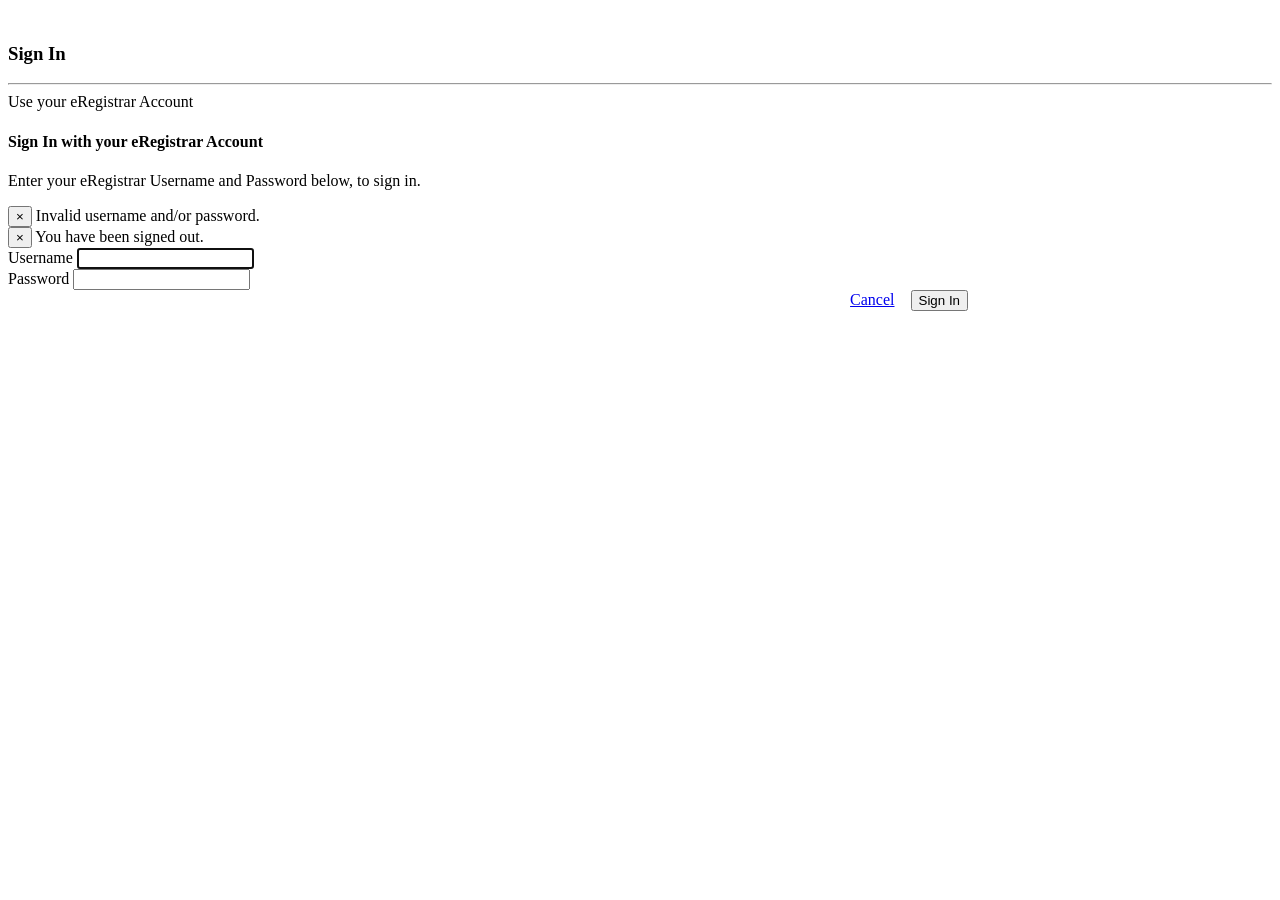
<file: src/main/resources/templates/public/login.html>
<!DOCTYPE html>
<html lang="en" xmlns:th="http://www.thymeleaf.org"
      xmlns:layout="http://www.ultraq.net.nz/thymeleaf/layout"
      layout:decorate="~{layouts/master-layout}">
<head>
    <title>The eRegistrar Sign In</title>
</head>
<body>
    <div layout:fragment="content" style="padding-top:1em;" class="container">
        <h3>Sign In</h3>
        <hr/>
        <div class="container">
            <div class="row">
                <!--div class="col-md-6">
                    <div class="card border-secondary mb-3" style="max-width: 23rem;">
                        <div class="card-body">
                            <h4 class="card-title">Sign In with Google</h4>
                            <p class="card-text">
                                Simply click on the Google logo below and sign in using your Google Account.
                            </p>
                            <a href="#"><img alt="Sign in with Google" th:src="@{/images/login-with-google.png}"></a>
                        </div>
                    </div>
                </div-->
                <div class="col-md-6">
                    <div class="card border-secondary mb-4" style="max-width: 60rem;">
                        <div class="card-header">Use your eRegistrar Account</div>
                        <div class="card-body">
                            <h4 class="card-title">Sign In with your eRegistrar Account</h4>
                            <p class="card-text">
                                Enter your eRegistrar Username and Password below, to sign in.
                            </p>
                            <div>
                                <form name="formLogin" th:action="@{/e-registrar/public/login}" method="post">
                                    <div th:if="${param.error}" class="alert alert-dismissible alert-danger">
                                        <button type="button" class="close" data-dismiss="alert">&times;</button>
                                        Invalid username and/or password.
                                    </div>
                                    <div th:if="${param.logout}" class="alert alert-dismissible alert-primary">
                                        <button type="button" class="close" data-dismiss="alert">&times;</button>
                                        You have been signed out.
                                    </div>
                                    <div class="form-group">
                                        <label for="username">Username</label>
                                        <input id="username" name="username" type="text" class="form-control" autofocus="autofocus"/>
                                    </div>
                                    <div class="form-group">
                                        <label for="password">Password</label>
                                        <input id="password" name="password" type="password" class="form-control"/>
                                    </div>
                                    <div style="float:right;">
                                        <a href="/e-registrar/public/home" class="btn btn-outline-warning">Cancel</a>&nbsp;&nbsp;&nbsp;
                                        <button id="btnSubmit" type="submit" class="btn btn-outline-success">Sign In</button>
                                    </div>
                                </form>
                            </div>
                        </div>
                    </div>
                </div>
            </div>
        </div>
    </div>

    <th:block layout:fragment="footer"></th:block>

</body>
</html>
</file>
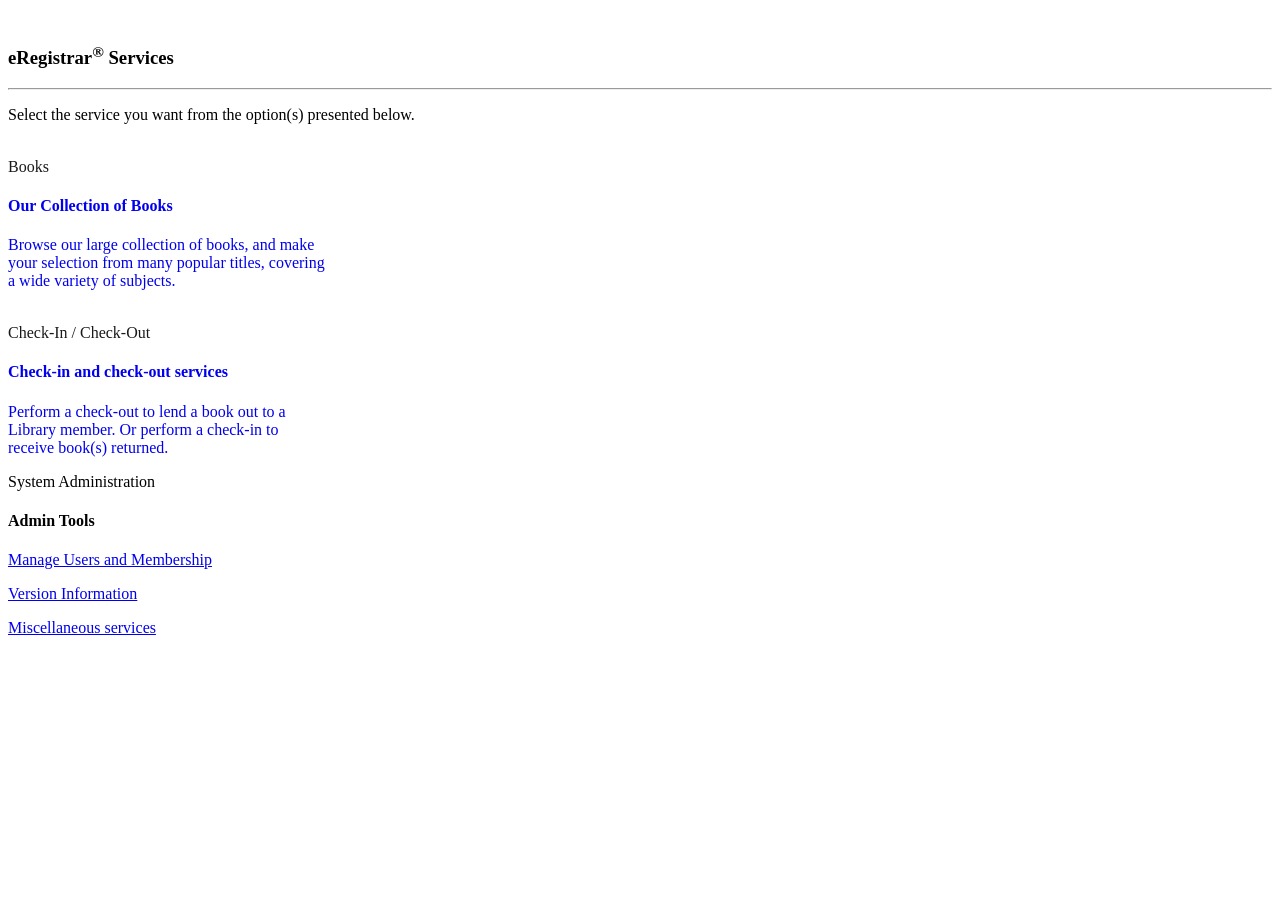
<file: src/main/resources/templates/secured/services.html>
<!DOCTYPE html>
<html lang="en" xmlns:th="http://www.thymeleaf.org"
      xmlns:layout="http://www.ultraq.net.nz/thymeleaf/layout"
      xmlns:sec="http://www.thymeleaf.org/thymeleaf-extras-springsecurity5"
      layout:decorate="~{layouts/master-layout}">
<head>
    <title>The eRegistrar</title>
</head>
<body>
    <div layout:fragment="content" style="padding-top:1em;" class="container">
        <h3>eRegistrar<sup>&reg;</sup> Services</h3>
        <hr/>
        <div style="font-size: 1em">
            <p>Select the service you want from the option(s) presented below.</p>
            <br/>
            <div class="row">
                <div sec:authorize="hasRole('ROLE_STUDENT')" class="col-md-4">
                    <div style="font-size: 1em;">
                        <div class="card border-primary mb-3" style="max-width: 20rem;">
                            <a style="text-decoration: inherit;" href="/e-registrar/secured/services/book/list">
                                <div style="color: #1a1a1a;" class="card-header">Books</div>
                                <div class="card-body">
                                    <h4 class="card-title">Our Collection of Books</h4>
                                    <p class="card-text">
                                        Browse our large collection of books, and make your selection from
                                        many popular titles, covering a wide variety of subjects.
                                        <br/><br/>
                                    </p>
                                </div>
                            </a>
                        </div>
                    </div>
                </div>

                <div sec:authorize="hasRole('ROLE_REGISTRAR')" class="col-md-4">
                    <div style="font-size: 1em;">
                        <div class="card border-primary mb-3" style="max-width: 20rem;">
                            <a style="text-decoration: inherit;" href="/e-registrar/secured/services/checkout">
                                <div style="color: #1a1a1a;" class="card-header">Check-In / Check-Out</div>
                                <div class="card-body">
                                    <h4 class="card-title">Check-in and check-out services</h4>
                                    <p class="card-text">
                                        Perform a check-out to lend a book out to a Library member.
                                        Or perform a check-in to receive book(s) returned.
                                    </p>
                                </div>
                            </a>
                        </div>
                    </div>
                </div>

                <div sec:authorize="hasRole('ROLE_ADMIN')" class="col-md-4">
                    <div style="font-size: 1em;">
                        <div class="card border-primary mb-3" style="max-width: 20rem;">
                            <div class="card-header">System Administration</div>
                            <div class="card-body">
                                <h4 class="card-title">Admin Tools</h4>
                                <p class="card-text">
                                    <a href="/e-registrar/secured/services/admin/usrmgmt/list">
                                        Manage Users and Membership
                                    </a>
                                </p>
                                <p class="card-text">
                                    <a href="#">
                                        Version Information
                                    </a>
                                </p>
                                <p class="card-text">
                                    <a href="#">
                                        Miscellaneous services
                                    </a>
                                </p>
                            </div>
                            </a>
                        </div>
                    </div>
                </div>
            </div>

        </div>
    </div>

    <th:block layout:fragment="footer"></th:block>

</body>
</html>
</file>
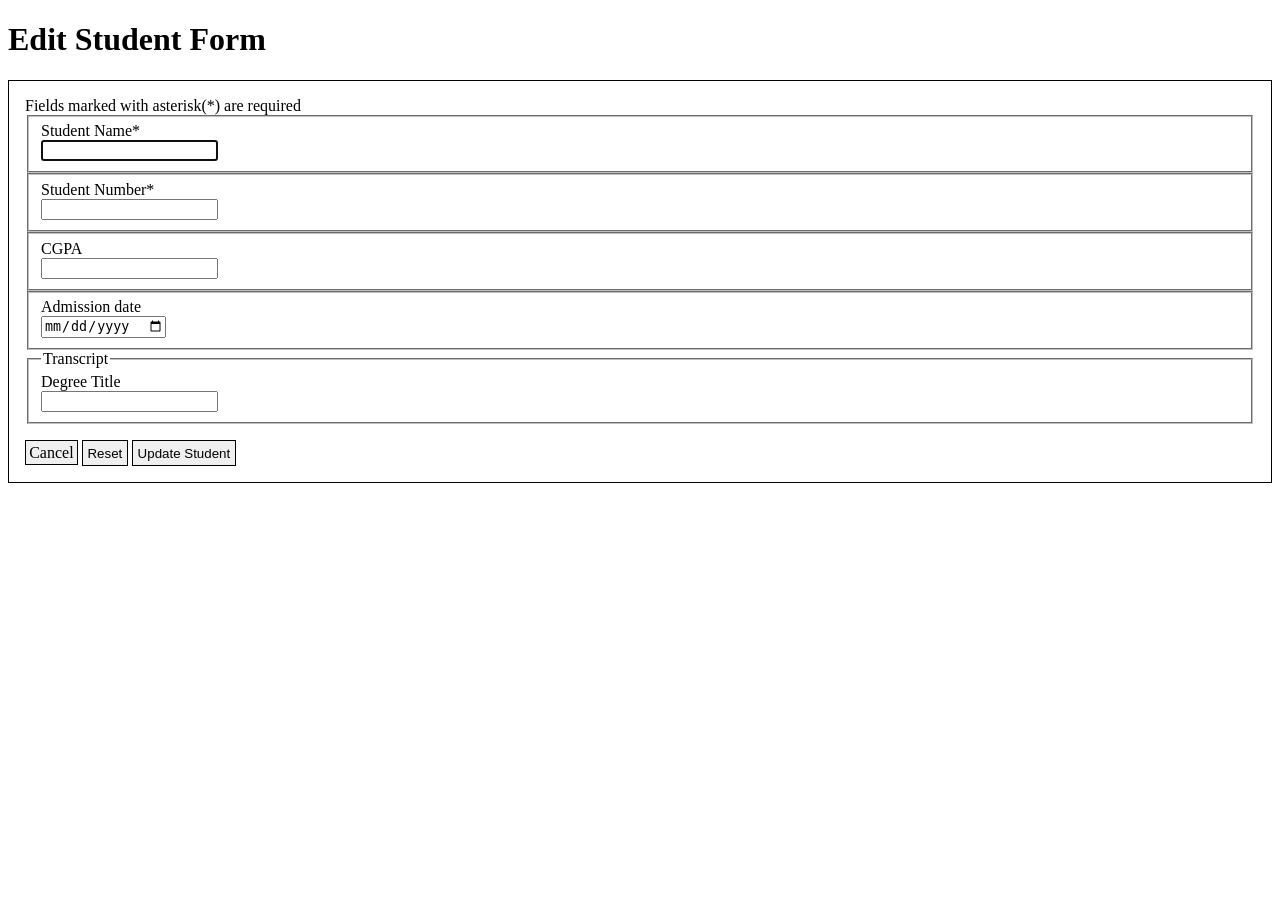
<file: src/main/resources/templates/secured/student/edit.html>
<!DOCTYPE html>
<html lang="en" xmlns:th="http://www.thymeleaf.org">
<head>
    <meta charset="UTF-8">
    <title>E-Registrar - New Student</title>
    <style>
      a.std-lnk-btn {
        text-decoration:none;color: #000000;border: 1px solid #000000;padding: 0.20em;background-color: #efefef;
      }
      input.std-btn {
        color: #000000;border: 1px solid #000000;padding: 0.35em;background-color: #efefef;
      }
    </style>
</head>
    <body>
      <header th:replace="fragments/header :: header"></header>
      <main>
        <h1>Edit Student Form</h1>
        <div style="border: 1px solid;padding: 1em;">
          <div>
            Fields marked with asterisk(*) are required
          </div>
          <form method="post" action="/e-registrar/student/update" th:object="${student}">
            <fieldset>
              <input name="studentId" type = "hidden" th:value="${student.studentId}">
            <div>
              <label>Student Name*</label>
            </div>
            <div>
              <div><span th:if="${#fields.hasErrors('name')}" th:errors="*{name}" style="color:red;"></span></div>
              <input name="name" type="text" th:value="${student.name}" autofocus>
            </div>
          </fieldset>
            <fieldset>
              <div>
                <label>Student Number*</label>
              </div>
              <div>
                <div><span th:if="${#fields.hasErrors('studentNumber')}" th:errors="*{studentNumber}" ></span></div>
                <input name="studentNumber" type="text" th:value="${student.studentNumber}" autofocus>
              </div>
            </fieldset>
            <fieldset>
              <div>
                <label>CGPA</label>
              </div>
              <div>
                <div><span th:if="${#fields.hasErrors('cgpa')}" th:errors="*{cgpa}"></span></div>
                <input name="cgpa" type="text" th:value="${student.cgpa}">
              </div>
            </fieldset>
            <fieldset>
              <div>
                <label>Admission date</label>
              </div>
              <div>
                <div><span th:if="${#fields.hasErrors('admissionDate')}" th:errors="*{admissionDate}"></span></div>
                <input name="admissionDate" type="date" th:value="${student.admissionDate}">
              </div>
            </fieldset>
          <fieldset>
            <legend>Transcript</legend>
            <input name="transcriptId" type="hidden" th:value="*{transcript.transcriptId}">
            <div>
              <label>Degree Title</label>
            </div>
            <div>
              <input name="degree title" type="text" th:field="*{transcript.degreeTitle}">
            </div>
          </fieldset>
          <div style="margin-top: 1em;">
          <a class="std-lnk-btn" href="/e-registrar/student/list">Cancel</a>
          <input class="std-btn" type="reset" value="Reset">
          <input class="std-btn" type="submit" value="Update Student">
          </div>
          </form>
        </div>
        </main>
    </body>
</html>
</file>
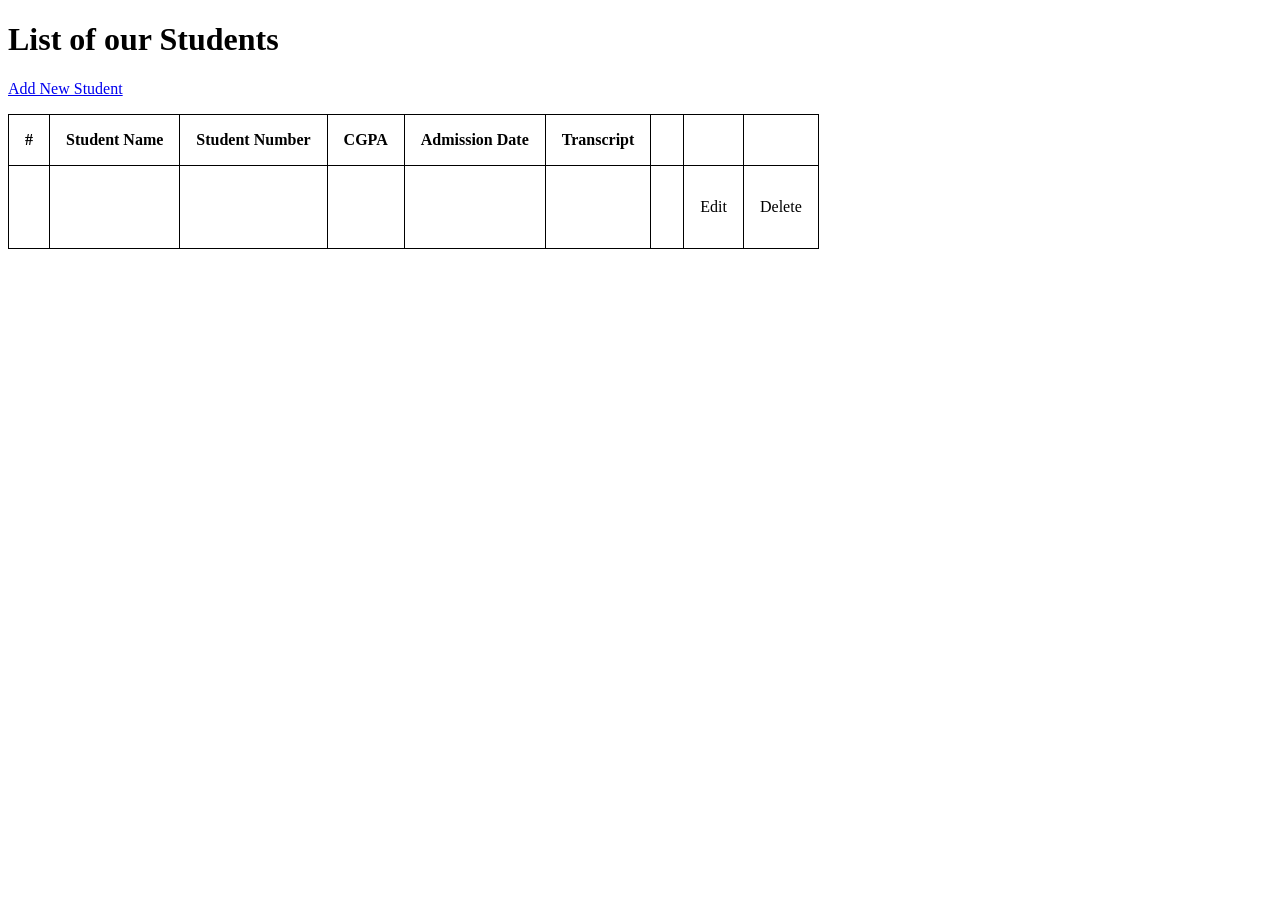
<file: src/main/resources/templates/secured/student/list.html>
<!DOCTYPE html>
<html lang="en" xmlns:th="http://www.thymeleaf.org">
<head>
    <meta charset="UTF-8">
    <title>E-Registrar</title>
    <style>
        table {
            border: 1px solid;
            border-collapse: collapse;
        }
        table th, table td {
            border: 1px solid;
            padding: 1em;
        }
    </style>
</head>
<body>
    <header th:replace="fragments/header :: header"></header>
    <main>
        <h1>List of our Students</h1>
        <div>
            <p><a href ="/e-registrar/student/new"> Add New Student</a></p>
        </div>
        <table>
            <thead>
                <tr>
                    <th>#</th>
                    <th>Student Name</th>
                    <th>Student Number</th>
                    <th>CGPA</th>
                    <th>Admission Date</th>
                    <th>Transcript</th>
                    <th></th>
                    <th></th>
                </tr>
            </thead>
            <tbody>
                <tr th:each="student, counter : ${students}">
                    <th th:text="${counter.count}+${'.'}"></th>
                    <td th:text="${student.name}"></td>
                    <td th:text="${student.studentNumber}"></td>
                    <td th:text="${student.cgpa}"></td>
                    <td th:text="${student.admissionDate}"></td>
                    <td th:if="${student.transcript != null}">
                        <p>
                            <span th:text="${student.transcript.degreeTitle}"></span><br>
                        </p>
                        </td>
                        <td th:if="${student.transcript == null}"></td>
                        <td><a th:href="@{'/e-registrar/student/edit/{studentId}'(studentId=${student.studentId})}">Edit</a></td>
                        <td><a th:href="@{'/e-registrar/student/delete/{studentId}'(studentId=${student.studentId})}">Delete</a></td>
                    </tr>
                </tbody>
            </table>
        </main>
</body>
</html>
</file>
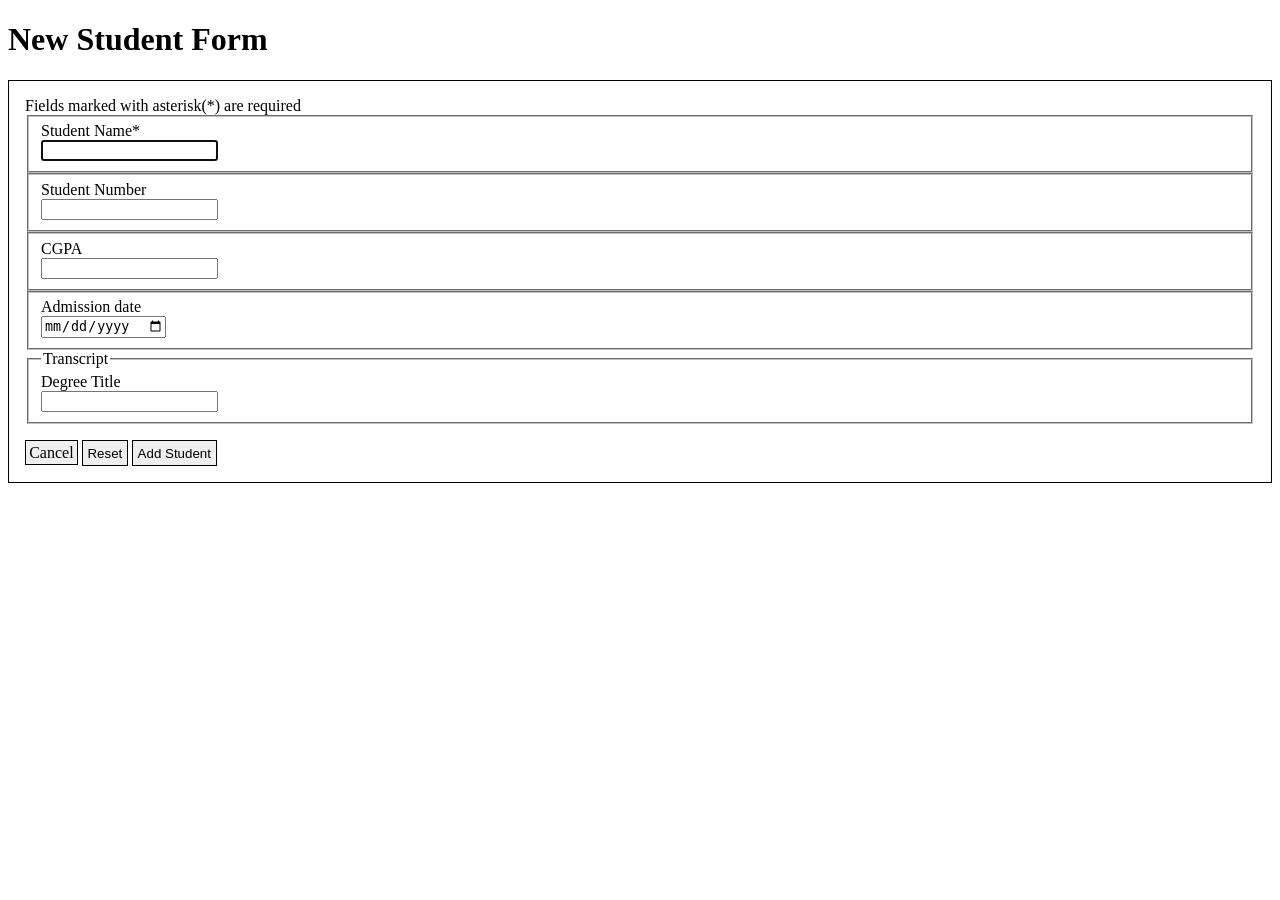
<file: src/main/resources/templates/secured/student/new.html>
<!DOCTYPE html>
<html lang="en" xmlns:th="http://www.thymeleaf.org">
<head>
  <meta charset="UTF-8">
  <title>E-Registrar - New Student</title>
  <style>
    a.std-lnk-btn {
      text-decoration:none;color: #000000;border: 1px solid #000000;padding: 0.20em;background-color: #efefef;
    }
    input.std-btn {
      color: #000000;border: 1px solid #000000;padding: 0.35em;background-color: #efefef;
    }
  </style>
</head>
<body>
<header th:replace="fragments/header :: header"></header>
  <main>
    <h1>New Student Form</h1>
    <div style="border: 1px solid;padding: 1em;">
      <div>
        Fields marked with asterisk(*) are required
      </div>
      <form method="post" action="/e-registrar/student/new" th:object="${student}">
      <fieldset>
        <div>
          <label>Student Name*</label>
        </div>
        <div>
          <div><span th:if="${#fields.hasErrors('name')}" th:errors="*{name}" style="color:red;"></span></div>
          <input name="name" type="text" th:value="${student.name}" autofocus>
        </div>
      </fieldset>
        <fieldset>
          <div>
            <label>Student Number</label>
          </div>
          <div>
            <div><span th:if="${#fields.hasErrors('studentNumber')}" th:errors="*{studentNumber}" style="color:red;"></span></div>
            <input name="studentNumber" type="text" th:value="${student.studentNumber}">
          </div>
        </fieldset>
        <fieldset>
          <div>
            <label>CGPA</label>
          </div>
          <div>
            <div><span th:if="${#fields.hasErrors('cgpa')}" th:errors="*{cgpa}"></span></div>
            <input name="cgpa" type="text" th:value="${student.cgpa}">
          </div>
        </fieldset>
        <fieldset>
          <div>
            <label>Admission date</label>
          </div>
          <div>
            <div><span th:if="${#fields.hasErrors('admissionDate')}" th:errors="*{admissionDate}"></span></div>
            <input name="admissionDate" type="date" th:value="${student.admissionDate}">
          </div>
        </fieldset>
      <fieldset>
        <legend>Transcript</legend>
        <div>
          <label>Degree Title</label>
        </div>
        <div>
          <input name="degree title" type="text" th:field="*{transcript.degreeTitle}">
        </div>
      </fieldset>
      <div style="margin-top: 1em;">
        <a class="std-lnk-btn" href="/e-registrar/student/list">Cancel</a>
        <input class="std-btn" type="reset" value="Reset">
        <input class="std-btn" type="submit" value="Add Student">
      </div>
    </form>
    </div>
  </main>
</body>
</html>
</file>
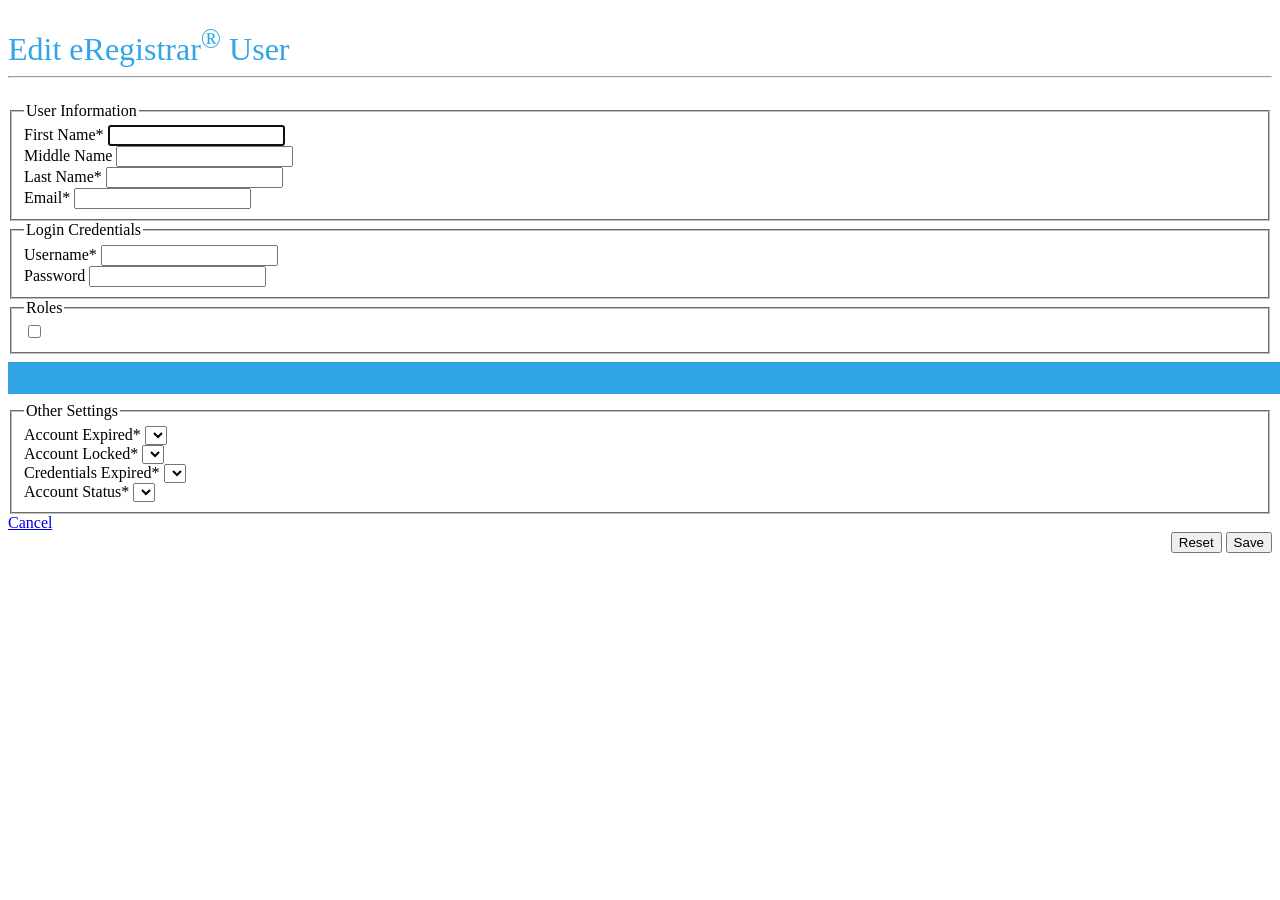
<file: src/main/resources/templates/secured/services/admin/usrmgmt/edituser.html>
<!DOCTYPE html>
<html lang="en" xmlns:th="http://www.thymeleaf.org"
      xmlns:layout="http://www.ultraq.net.nz/thymeleaf/layout"
      xmlns:sec="http://www.thymeleaf.org/thymeleaf-extras-springsecurity5"
      layout:decorate="~{layouts/master-layout}">
<head>
    <title>The eRegistrar</title>
</head>
<body>
    <div layout:fragment="content" style="padding-top:1em;" class="container">
        <div>
            <span style="font-size: 2em; color: #32a5e7;">Edit eRegistrar<sup>&reg;</sup> User</span>
        </div>
        <hr/>
        <div style="font-size: 1em; padding-top: 1em;">
            <!-- Add form here -->
            <form id="editUserForm" method="post" action="/e-registrar/secured/services/admin/usrmgmt/user/edit" th:object="${user}">
                <fieldset>
                    <legend>User Information</legend>
                    <input
                            type="hidden"
                            th:name="${_csrf.parameterName}"
                            th:value="${_csrf.token}" />
                    <input type="hidden" name="userId" th:value="${user.userId}">
                    <div class="row">
                        <div class="col-md-5">
                            <div class="form-group">
                                <label for="firstName">First Name*</label>
                                <span th:if="${#fields.hasErrors('firstName')}" th:errors="*{firstName}"
                                      class="alert alert-danger"></span>
                                <input id="firstName" name="firstName" type="text" class="form-control"
                                       th:value="${user.firstName}" required autofocus>
                            </div>
                        </div>
                        <div class="col-md-2">
                            <div class="form-group">
                                <label for="middleName">Middle Name</label>
                                <span th:if="${#fields.hasErrors('middleName')}" th:errors="*{middleName}"
                                      class="alert alert-danger"></span>
                                <input id="middleName" name="middleName" type="text" class="form-control"
                                       th:value="${user.middleName}">
                            </div>
                        </div>
                        <div class="col-md-5">
                            <div class="form-group">
                                <label for="lastName">Last Name*</label>
                                <span th:if="${#fields.hasErrors('lastName')}" th:errors="*{lastName}"
                                      class="alert alert-danger"></span>
                                <input id="lastName" name="lastName" type="text" class="form-control"
                                       th:value="${user.lastName}" required>
                            </div>
                        </div>
                    </div>
                    <div class="row">
                        <div class="col-md-12">
                            <div class="form-group">
                                <label for="email">Email*</label>
                                <span th:if="${#fields.hasErrors('email')}" th:errors="*{email}"
                                      class="alert alert-danger"></span>
                                <input id="email" name="email" type="text" class="form-control"
                                       th:value="${user.email}" required>
                            </div>
                        </div>
                    </div>
                </fieldset>
                <fieldset>
                    <legend>Login Credentials</legend>
                    <div class="row">
                        <div class="col-md-6">
                            <div class="form-group">
                                <label for="username">Username*</label>
                                <span th:if="${#fields.hasErrors('username')}" th:errors="*{username}"
                                      class="alert alert-danger"></span>
                                <input id="username" name="username" type="text" class="form-control"
                                       th:value="${user.username}" required>
                            </div>
                        </div>
                        <div class="col-md-6">
                            <div class="form-group">
                                <label for="password">Password</label>
                                <span th:if="${#fields.hasErrors('password')}" th:errors="*{password}"
                                      class="alert alert-danger"></span>
                                <input id="password" name="password" type="password" class="form-control"
                                       th:value="${user.password}" minlength="8" required>
                            </div>
                        </div>
                    </div>
                </fieldset>
                <fieldset>
                    <legend>Roles</legend>
                    <label th:each="role : ${roles}" style="padding-right: 4em;">
                        <input style="margin-right: .5em;"
                               name="roles" type="checkbox"
                               th:value="${role.roleId}" th:text="${role.name}"
                               th:field="*{roles}">
                    </label>
                </fieldset>
                <hr style="width: 100%; border: 1em solid #32a5e7;">
                <fieldset>
                    <legend>Other Settings</legend>
                    <div class="row">
                        <div class="col-md-6">
                            <div class="form-group">
                                <label for="accountNonExpired">Account Expired*</label>
                                <span th:if="${#fields.hasErrors('accountNonExpired')}" th:errors="*{accountNonExpired}"
                                      class="alert alert-danger"></span>
                                <select id="accountNonExpired" name="accountNonExpired" class="form-control"
                                        required>
                                    <option th:value="true" th:text="No" th:selected="${user.accountNonExpired == true}"></option>
                                    <option th:value="false" th:text="Yes" th:selected="${user.accountNonExpired == false}"></option>
                                </select>
                            </div>
                        </div>
                        <div class="col-md-6">
                            <div class="form-group">
                                <label for="accountNonLocked">Account Locked*</label>
                                <span th:if="${#fields.hasErrors('accountNonLocked')}" th:errors="*{accountNonLocked}"
                                      class="alert alert-danger"></span>
                                <select id="accountNonLocked" name="accountNonLocked" class="form-control"
                                        required>
                                    <option th:value="true" th:text="No" th:selected="${user.accountNonLocked == true}"></option>
                                    <option th:value="false" th:text="Yes" th:selected="${user.accountNonLocked == false}"></option>
                                </select>
                            </div>
                        </div>
                    </div>
                    <div class="row">
                        <div class="col-md-6">
                            <div class="form-group">
                                <label for="credentialsNonExpired">Credentials Expired*</label>
                                <span th:if="${#fields.hasErrors('credentialsNonExpired')}" th:errors="*{credentialsNonExpired}"
                                      class="alert alert-danger"></span>
                                <select id="credentialsNonExpired" name="credentialsNonExpired" class="form-control"
                                         required>
                                    <option th:value="true" th:text="No" th:selected="${user.credentialsNonExpired == true}"></option>
                                    <option th:value="false" th:text="Yes" th:selected="${user.credentialsNonExpired == false}"></option>
                                </select>
                            </div>
                        </div>
                        <div class="col-md-6">
                            <div class="form-group">
                                <label for="enabled">Account Status*</label>
                                <span th:if="${#fields.hasErrors('accountNonLocked')}" th:errors="*{enabled}"
                                      class="alert alert-danger"></span>
                                <select id="enabled" name="enabled" class="form-control"
                                         th:field="*{enabled}" required>
                                    <option th:value="false" th:text="Disabled"></option> <!-- th:selected="${user.enabled == false}" -->
                                    <option th:value="true" th:text="Enabled"></option>
                                </select>
                            </div>
                        </div>
                    </div>
                </fieldset>
                <div class="row">
                    <div class="col-md-6">
                        <a href="/e-registrar/secured/services/admin/usrmgmt/list" class="btn btn-warning btn-lg">Cancel</a>
                    </div>
                    <div class="col-md-6" style="text-align: right;">
                        <button type="reset" class="btn btn-primary btn-lg mx-2">Reset</button>
                        <button type="submit" class="btn btn-success btn-lg">
                            <i class="fa-solid fa-floppy-disk"></i> Save
                        </button>
                    </div>
                </div>
            </form>
        </div>
    </div>

    <th:block layout:fragment="footer"></th:block>

</body>
</html>
</file>
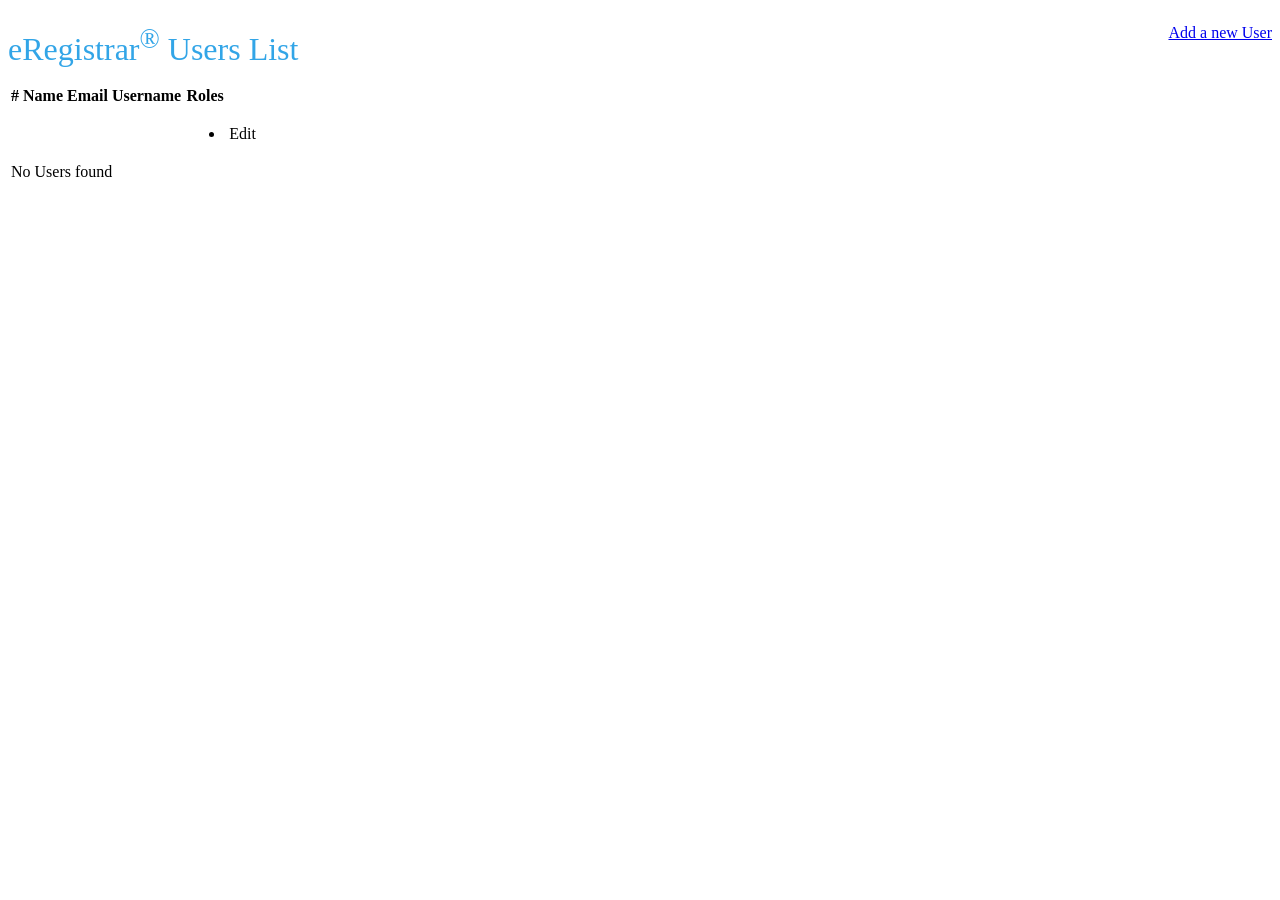
<file: src/main/resources/templates/secured/services/admin/usrmgmt/list.html>
<!DOCTYPE html>
<html lang="en" xmlns:th="http://www.thymeleaf.org"
      xmlns:layout="http://www.ultraq.net.nz/thymeleaf/layout"
      xmlns:sec="http://www.thymeleaf.org/thymeleaf-extras-springsecurity5"
      layout:decorate="~{layouts/master-layout}">
<head>
    <title>The eLibrary - a Spring Security Demo webapp - Users Management</title>
</head>
<body>
    <div layout:fragment="content" style="padding-top:1em;" class="container">
        <div>
            <span style="font-size: 2em; color: #32a5e7;">eRegistrar<sup>&reg;</sup> Users List</span>
            <span style="float:right;">
                <a class="btn btn-outline-success btn-lg" href="/e-registrar/secured/services/admin/usrmgmt/user/new">
                    <i class="fa-solid fa-user-plus"></i> Add a new User
                </a>
            </span>
        </div>
<!--        <hr/>-->
        <div style="font-size: 1em; padding-top: 1em;">
            <table class="table table-striped">
                <thead>
                <tr>
                    <th scope="col">#</th>
                    <th scope="col">Name</th>
<!--                    <th scope="col">Middle Name</th>-->
<!--                    <th scope="col">Last Name</th>-->
                    <th scope="col">Email</th>
                    <th scope="col">Username</th>
<!--                    <th scope="col">Not Expired</th>-->
<!--                    <th scope="col">Not Locked</th>-->
<!--                    <th scope="col">Enabled</th>-->
                    <th scope="col">Roles</th>
                    <th scope="col">&nbsp;</th>
                </tr>
                </thead>
                <tbody>
                <tr th:each="user,counter : ${users}">
                    <!--th:onclick="@{document.location='/elibrary/book/edit/{bookId}'(bookId=${book.bookId})}" -->
                    <th scope="row" th:text="${counter.count}+${'.'}"></th>
                    <td th:text="${user.fullName}"></td>
<!--                    <td th:text="${user.middleName}"></td>-->
<!--                    <td th:text="${user.lastName}"></td>-->
                    <td th:text="${user.email}"></td>
                    <td th:text="${user.username}"></td>
<!--                    <td th:text="${user.accountNonExpired}"></td>-->
<!--                    <td th:text="${user.accountNonLocked}"></td>-->
<!--                    <td th:text="${user.enabled}"></td>-->
                    <td>
                        <ul>
                            <li th:each="role : ${user.roles}" th:text="${role.name}"></li>
                        </ul>
                    </td>
                    <td>
                        <a th:href="@{'/e-registrar/secured/services/admin/usrmgmt/user/edit/{userId}'(userId=${user.userId})}">
                            <i class="fa-regular fa-pen-to-square"></i> Edit
                        </a>
                    </td>
<!--                    <td>-->
<!--                        <a th:href="@{'/elibrary/user/delete/{userId}'(bookId=${book.bookId})}">Delete</a>-->
                        <!--                        <a data-toggle="modal" data-target="#confirmDeleteBookModal" th:href="@{'/elibrary/book/delete/' + ${book.bookId}}">Delete</a>-->
                        <!--                        <button type="button" class="btn btn-primary" data-toggle="modal" data-target="#exampleModalCenter">-->
                        <!--                            Launch demo modal-->
                        <!--                        </button>-->
<!--                    </td>-->
                </tr>
                <tr th:if="${users.size() < 1}">
                    <td colspan="6" th:align="center">No Users found</td>
                </tr>
                </tbody>
            </table>
        </div>

    </div>

    <th:block layout:fragment="footer"></th:block>

</body>
</html>
</file>
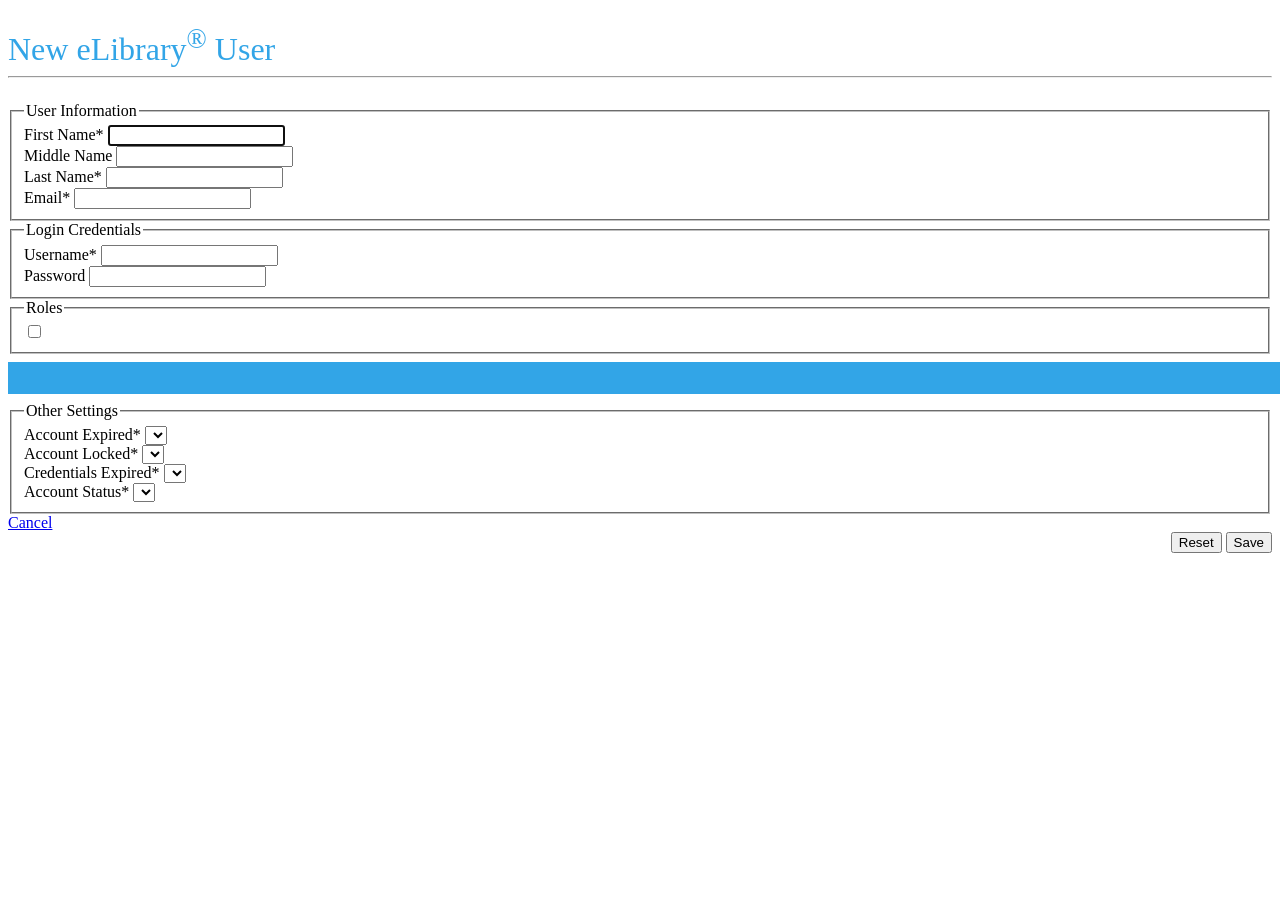
<file: src/main/resources/templates/secured/services/admin/usrmgmt/newuser.html>
<!DOCTYPE html>
<html lang="en" xmlns:th="http://www.thymeleaf.org"
      xmlns:layout="http://www.ultraq.net.nz/thymeleaf/layout"
      xmlns:sec="http://www.thymeleaf.org/thymeleaf-extras-springsecurity5"
      layout:decorate="~{layouts/master-layout}">
<head>
    <title>The eLibrary - a Spring Security Demo webapp - Users Management</title>
</head>
<body>
    <div layout:fragment="content" style="padding-top:1em;" class="container">
        <div>
            <span style="font-size: 2em; color: #32a5e7;">New eLibrary<sup>&reg;</sup> User</span>
        </div>
        <hr/>
        <div style="font-size: 1em; padding-top: 1em;">
            <!-- Add form here -->
            <form id="newUserForm" method="post" action="/e-registrar/secured/services/admin/usrmgmt/user/new" th:object="${user}">
                <fieldset>
                    <legend>User Information</legend>
                    <input
                            type="hidden"
                            th:name="${_csrf.parameterName}"
                            th:value="${_csrf.token}" />
                    <input type="hidden" name="userId" th:value="${user.userId}">
                    <div class="row">
                        <div class="col-md-5">
                            <div class="form-group">
                                <label for="firstName">First Name*</label>
                                <span th:if="${#fields.hasErrors('firstName')}" th:errors="*{firstName}"
                                      class="alert alert-danger"></span>
                                <input id="firstName" name="firstName" type="text" class="form-control"
                                       th:value="${user.firstName}" required autofocus>
                            </div>
                        </div>
                        <div class="col-md-2">
                            <div class="form-group">
                                <label for="middleName">Middle Name</label>
                                <span th:if="${#fields.hasErrors('middleName')}" th:errors="*{middleName}"
                                      class="alert alert-danger"></span>
                                <input id="middleName" name="middleName" type="text" class="form-control"
                                       th:value="${user.middleName}">
                            </div>
                        </div>
                        <div class="col-md-5">
                            <div class="form-group">
                                <label for="lastName">Last Name*</label>
                                <span th:if="${#fields.hasErrors('lastName')}" th:errors="*{lastName}"
                                      class="alert alert-danger"></span>
                                <input id="lastName" name="lastName" type="text" class="form-control"
                                       th:value="${user.lastName}" required>
                            </div>
                        </div>
                    </div>
                    <div class="row">
                        <div class="col-md-12">
                            <div class="form-group">
                                <label for="email">Email*</label>
                                <span th:if="${#fields.hasErrors('email')}" th:errors="*{email}"
                                      class="alert alert-danger"></span>
                                <input id="email" name="email" type="text" class="form-control"
                                       th:value="${user.email}" required>
                            </div>
                        </div>
                    </div>
                </fieldset>
                <fieldset>
                    <legend>Login Credentials</legend>
                    <div class="row">
                        <div class="col-md-6">
                            <div class="form-group">
                                <label for="username">Username*</label>
                                <span th:if="${#fields.hasErrors('username')}" th:errors="*{username}"
                                      class="alert alert-danger"></span>
                                <input id="username" name="username" type="text" class="form-control"
                                       th:value="${user.username}" required>
                            </div>
                        </div>
                        <div class="col-md-6">
                            <div class="form-group">
                                <label for="password">Password</label>
                                <span th:if="${#fields.hasErrors('password')}" th:errors="*{password}"
                                      class="alert alert-danger"></span>
                                <input id="password" name="password" type="password" class="form-control"
                                       th:value="${user.password}" minlength="8" required>
                            </div>
                        </div>
                    </div>
                </fieldset>
                <fieldset>
                    <legend>Roles</legend>
                    <label th:each="role : ${roles}" style="padding-right: 4em;">
                    <input style="margin-right: .5em;"
                        name="roles" type="checkbox"
                        th:value="${role.roleId}" th:text="${role.name}"
                        th:field="*{roles}">
                    </label>
                </fieldset>
                <hr style="width: 100%; border: 1em solid #32a5e7;">
                <fieldset>
                    <legend>Other Settings</legend>
                    <div class="row">
                        <div class="col-md-6">
                            <div class="form-group">
                                <label for="accountNonExpired">Account Expired*</label>
                                <span th:if="${#fields.hasErrors('accountNonExpired')}" th:errors="*{accountNonExpired}"
                                      class="alert alert-danger"></span>
                                <select id="accountNonExpired" name="accountNonExpired" class="form-control"
                                       th:value="${user.accountNonExpired}" required>
                                    <option th:value="true" th:text="No"></option>
                                    <option th:value="false" th:text="Yes"></option>
                                </select>
                            </div>
                        </div>
                        <div class="col-md-6">
                            <div class="form-group">
                                <label for="accountNonLocked">Account Locked*</label>
                                <span th:if="${#fields.hasErrors('accountNonLocked')}" th:errors="*{accountNonLocked}"
                                      class="alert alert-danger"></span>
                                <select id="accountNonLocked" name="accountNonLocked" class="form-control"
                                        th:value="${user.accountNonLocked}" required>
                                    <option th:value="true" th:text="No"></option>
                                    <option th:value="false" th:text="Yes"></option>
                                </select>
                            </div>
                        </div>
                    </div>
                    <div class="row">
                        <div class="col-md-6">
                            <div class="form-group">
                                <label for="credentialsNonExpired">Credentials Expired*</label>
                                <span th:if="${#fields.hasErrors('credentialsNonExpired')}" th:errors="*{credentialsNonExpired}"
                                      class="alert alert-danger"></span>
                                <select id="credentialsNonExpired" name="credentialsNonExpired" class="form-control"
                                        th:value="${user.credentialsNonExpired}" required>
                                    <option th:value="true" th:text="No"></option>
                                    <option th:value="false" th:text="Yes"></option>
                                </select>
                            </div>
                        </div>
                        <div class="col-md-6">
                            <div class="form-group">
                                <label for="enabled">Account Status*</label>
                                <span th:if="${#fields.hasErrors('accountNonLocked')}" th:errors="*{enabled}"
                                      class="alert alert-danger"></span>
                                <select id="enabled" name="enabled" class="form-control"
                                        th:field="*{enabled}" required>
                                    <option th:value="true" th:text="Enabled"></option>
                                    <option th:value="false" th:text="Disabled"></option>
                                </select>
                            </div>
                        </div>
                    </div>
                </fieldset>
                <div class="row">
                    <div class="col-md-6">
                        <a href="/e-registrar/secured/services/admin/usrmgmt/list" class="btn btn-warning btn-lg">Cancel</a>
                    </div>
                    <div class="col-md-6" style="text-align: right;">
                        <button type="reset" class="btn btn-primary btn-lg mx-2">Reset</button>
                        <button type="submit" class="btn btn-success btn-lg">
                            <i class="fa-solid fa-floppy-disk"></i> Save
                        </button>
                    </div>
                </div>
            </form>
        </div>
    </div>

    <th:block layout:fragment="footer"></th:block>

</body>
</html>
</file>
